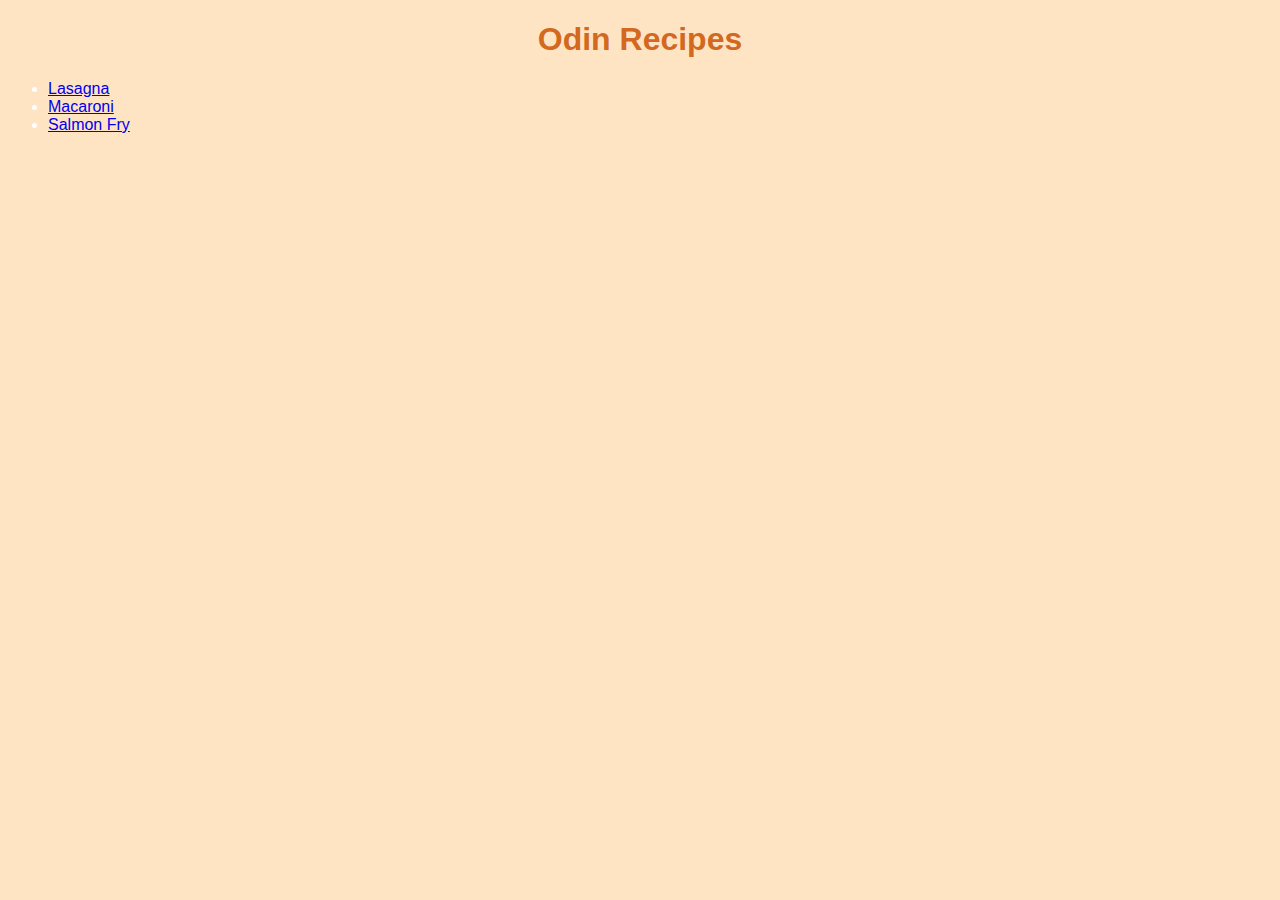
<file: index.html>
<!DOCTYPE html>
<html lang="en">
    <head>
        <meta charset="utf-8">
        <title>Home</title>
        <link rel="stylesheet" href="./style.css">
    </head>
    <body>
        <h1>Odin Recipes</h1>
        <ul>
            <li><a href="./recipes/lasagna.html">Lasagna</a></li>
            <li><a href="./recipes/macaroni.html">Macaroni</a></li>
            <li><a href="./recipes/salmon.html">Salmon Fry</a></li>
        </ul>
    </body>
</html>
</file>
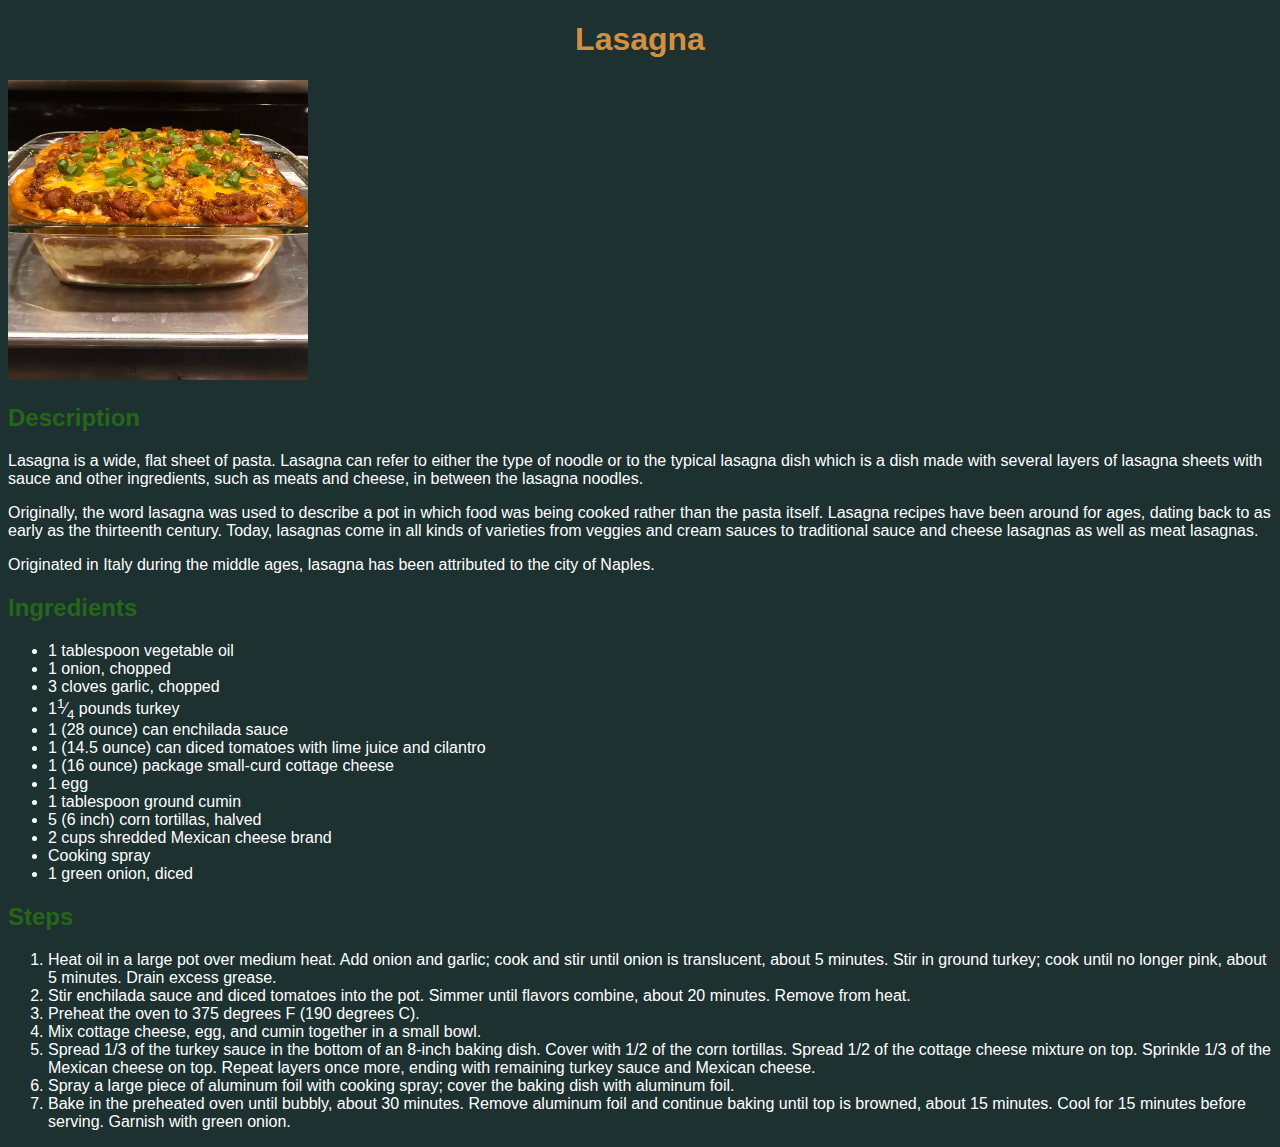
<file: recipes/lasagna.html>
<!DOCTYPE html>
<html lang="en">
    <head>
        <meta charset="utf-8">
        <title>Lasagna Recipe</title>
        <link rel="stylesheet" href="./style.css">
    </head>
    <body>
        <h1>Lasagna</h1>

        <img src="../img/enchilada_lasagna.jpg">

        <h2>Description</h2>
        <p>Lasagna is a wide, flat sheet of pasta. Lasagna can refer to either the type of noodle or to the typical lasagna dish which is a dish made with several layers of lasagna sheets with sauce and other ingredients, such as meats and cheese, in between the lasagna noodles.</p>

        <p>Originally, the word lasagna was used to describe a pot in which food was being cooked rather than the pasta itself.  Lasagna recipes have been around for ages, dating back to as early as the thirteenth century.  Today, lasagnas come in all kinds of varieties from veggies and cream sauces to traditional sauce and cheese lasagnas as well as meat lasagnas.</p>
        
        <p>Originated in Italy during the middle ages, lasagna has been attributed to the city of Naples.</p>

        <h2>Ingredients</h2>
        <ul>
            <li>1 tablespoon vegetable oil</li>
            <li>1 onion, chopped</li>
            <li>3 cloves garlic, chopped</li>
            <li>1<sup>1</sup>&frasl;<sub>4</sub> pounds turkey</li>
            <li>1 (28 ounce) can enchilada sauce</li>
            <li>1 (14.5 ounce) can diced tomatoes with lime juice and cilantro</li>
            <li>1 (16 ounce) package small-curd cottage cheese</li>
            <li>1 egg</li>
            <li>1 tablespoon ground cumin</li>
            <li>5 (6 inch) corn tortillas, halved</li>
            <li>2 cups shredded Mexican cheese brand</li>
            <li>Cooking spray</li>
            <li>1 green onion, diced</li>
        </ul>
        
        <h2>Steps</h2>
        <ol>
            <li>Heat oil in a large pot over medium heat. Add onion and garlic; cook and stir until onion is translucent, about 5 minutes. Stir in ground turkey; cook until no longer pink, about 5 minutes. Drain excess grease.</li>
            <li>Stir enchilada sauce and diced tomatoes into the pot. Simmer until flavors combine, about 20 minutes. Remove from heat.</li>
            <li>Preheat the oven to 375 degrees F (190 degrees C).</li>
            <li>Mix cottage cheese, egg, and cumin together in a small bowl.</li>
            <li>Spread 1/3 of the turkey sauce in the bottom of an 8-inch baking dish. Cover with 1/2 of the corn tortillas. Spread 1/2 of the cottage cheese mixture on top. Sprinkle 1/3 of the Mexican cheese on top. Repeat layers once more, ending with remaining turkey sauce and Mexican cheese.</li>
            <li>Spray a large piece of aluminum foil with cooking spray; cover the baking dish with aluminum foil.</li>
            <li>Bake in the preheated oven until bubbly, about 30 minutes. Remove aluminum foil and continue baking until top is browned, about 15 minutes. Cool for 15 minutes before serving. Garnish with green onion.</li>
        </ol>
    </body>
</html>
</file>
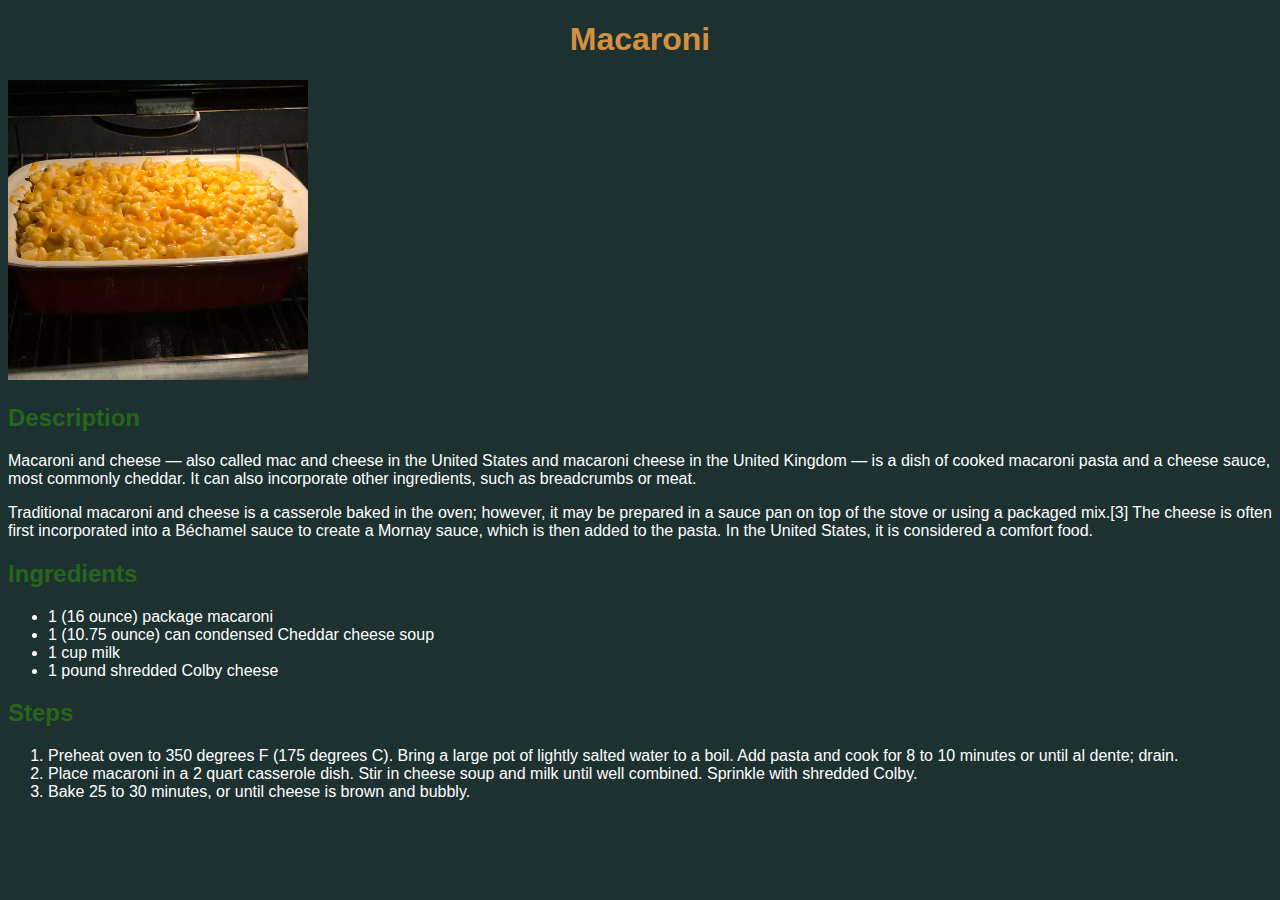
<file: recipes/macaroni.html>
<!DOCTYPE html>
<html lang="en">
    <head>
        <meta charset="utf-8">
        <title>Macaroni Recipe</title>
        <link rel="stylesheet" href="./style.css">
    </head>
    <body>
        <h1>Macaroni</h1>

        <img src="../img/macaroni.jpg">

        <h2>Description</h2>
        <p>Macaroni and cheese — also called mac and cheese in the United States and macaroni cheese in the United Kingdom — is a dish of cooked macaroni pasta and a cheese sauce, most commonly cheddar. It can also incorporate other ingredients, such as breadcrumbs or meat.</p>

        <p>Traditional macaroni and cheese is a casserole baked in the oven; however, it may be prepared in a sauce pan on top of the stove or using a packaged mix.[3] The cheese is often first incorporated into a Béchamel sauce to create a Mornay sauce, which is then added to the pasta. In the United States, it is considered a comfort food.</p>

        <h2>Ingredients</h2>
        <ul>
            <li>1 (16 ounce) package macaroni</li>
            <li>1 (10.75 ounce) can condensed Cheddar cheese soup</li>
            <li>1 cup milk</li>
            <li>1 pound shredded Colby cheese</li>
        </ul>

        <h2>Steps</h2>
        <ol>
            <li>Preheat oven to 350 degrees F (175 degrees C). Bring a large pot of lightly salted water to a boil. Add pasta and cook for 8 to 10 minutes or until al dente; drain.</li>
            <li>Place macaroni in a 2 quart casserole dish. Stir in cheese soup and milk until well combined. Sprinkle with shredded Colby.</li>
            <li>Bake 25 to 30 minutes, or until cheese is brown and bubbly.</li>
        </ol>
    </body>
</html>
</file>
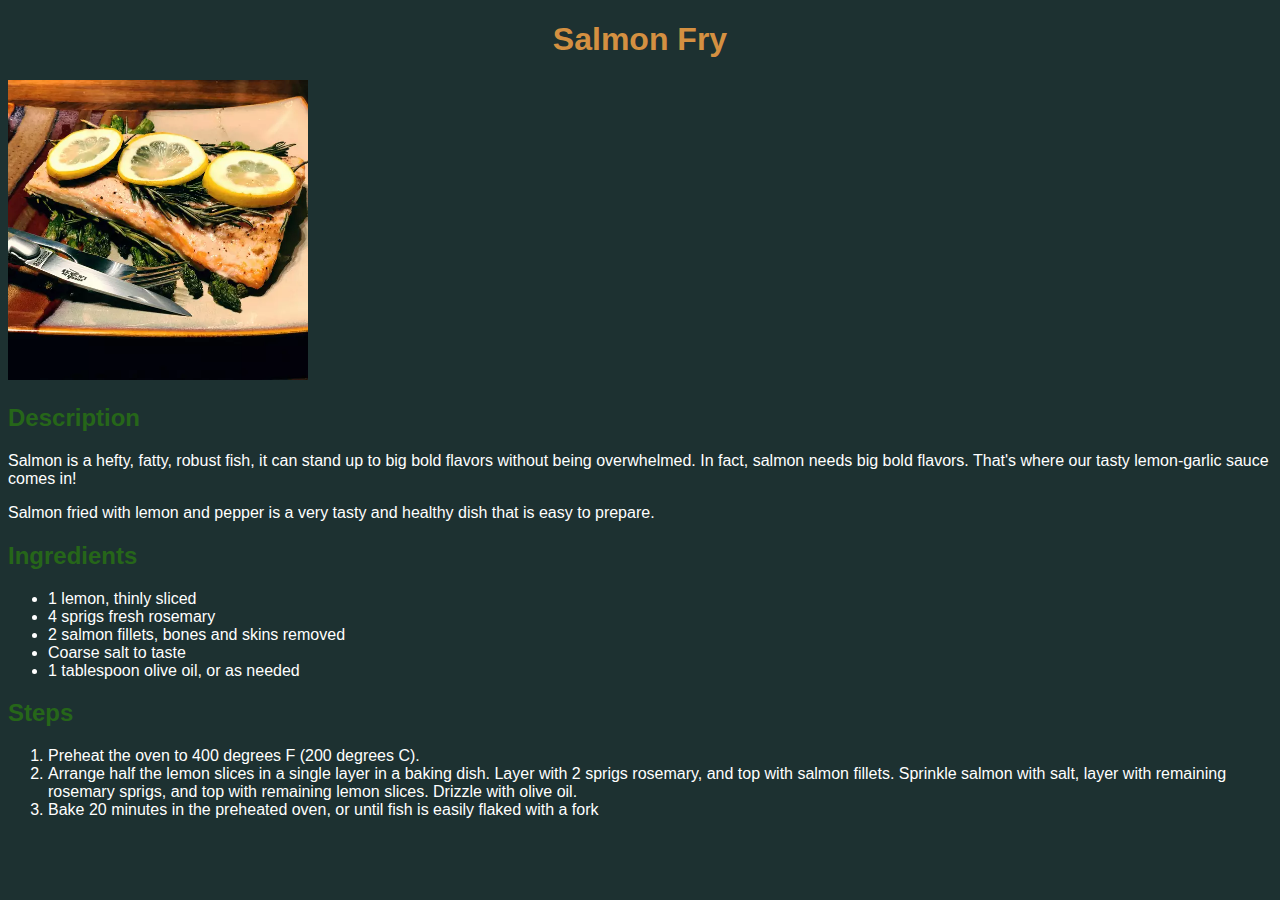
<file: recipes/salmon.html>
<!DOCTYPE html>
<html lang="en">
    <head>
        <meta charset="utf-8">
        <title>Salmon Fry Recipe</title>
        <link rel="stylesheet" href="./style.css">
    </head>
    <body>
        <h1>Salmon Fry</h1>

        <img src="../img/salmon.jpg">

        <h2>Description</h2>
        <p>Salmon is a hefty, fatty, robust fish, it can stand up to big bold flavors without being overwhelmed. In fact, salmon needs big bold flavors. That's where our tasty lemon-garlic sauce comes in!</p>

        <p>Salmon fried with lemon and pepper is a very tasty and healthy dish that is easy to prepare.</p>

        <h2>Ingredients</h2>
        <ul>
            <li>1 lemon, thinly sliced</li>
            <li>4 sprigs fresh rosemary</li>
            <li>2 salmon fillets, bones and skins removed</li>
            <li>Coarse salt to taste</li>
            <li>1 tablespoon olive oil, or as needed</li>
        </ul>

        <h2>Steps</h2>
        <ol>
            <li>Preheat the oven to 400 degrees F (200 degrees C).</li>
            <li>Arrange half the lemon slices in a single layer in a baking dish. Layer with 2 sprigs rosemary, and top with salmon fillets. Sprinkle salmon with salt, layer with remaining rosemary sprigs, and top with remaining lemon slices. Drizzle with olive oil.</li>
            <li>Bake 20 minutes in the preheated oven, or until fish is easily flaked with a fork</li>
        </ol>
    </body>
</html>
</file>
<file: style.css>
body {
    background-color: bisque;
}

h1 {
    text-align: center;
    color: chocolate;
    font-family: 'Gill Sans', 'Gill Sans MT', Calibri, 'Trebuchet MS', sans-serif;
}

li {
    color: white;
    font-family: 'Lucida Sans', 'Lucida Sans Regular', 'Lucida Grande', 'Lucida Sans Unicode', Geneva, Verdana, sans-serif;
}
</file>
<file: recipes/style.css>
body {
    background-color: rgb(29, 49, 49);
}

h1 {
    text-align: center;
    color: rgb(212, 144, 65);
    font-family:'Gill Sans', 'Gill Sans MT', Calibri, 'Trebuchet MS', sans-serif;
}

img {
    width: 300px;
    height: auto;
}

h2 {
    color: rgb(38, 102, 25);
    font-family:'Segoe UI', Tahoma, Geneva, Verdana, sans-serif;
}

p, li {
    color: white;
    font-family:Arial, Helvetica, sans-serif;
}
</file>
